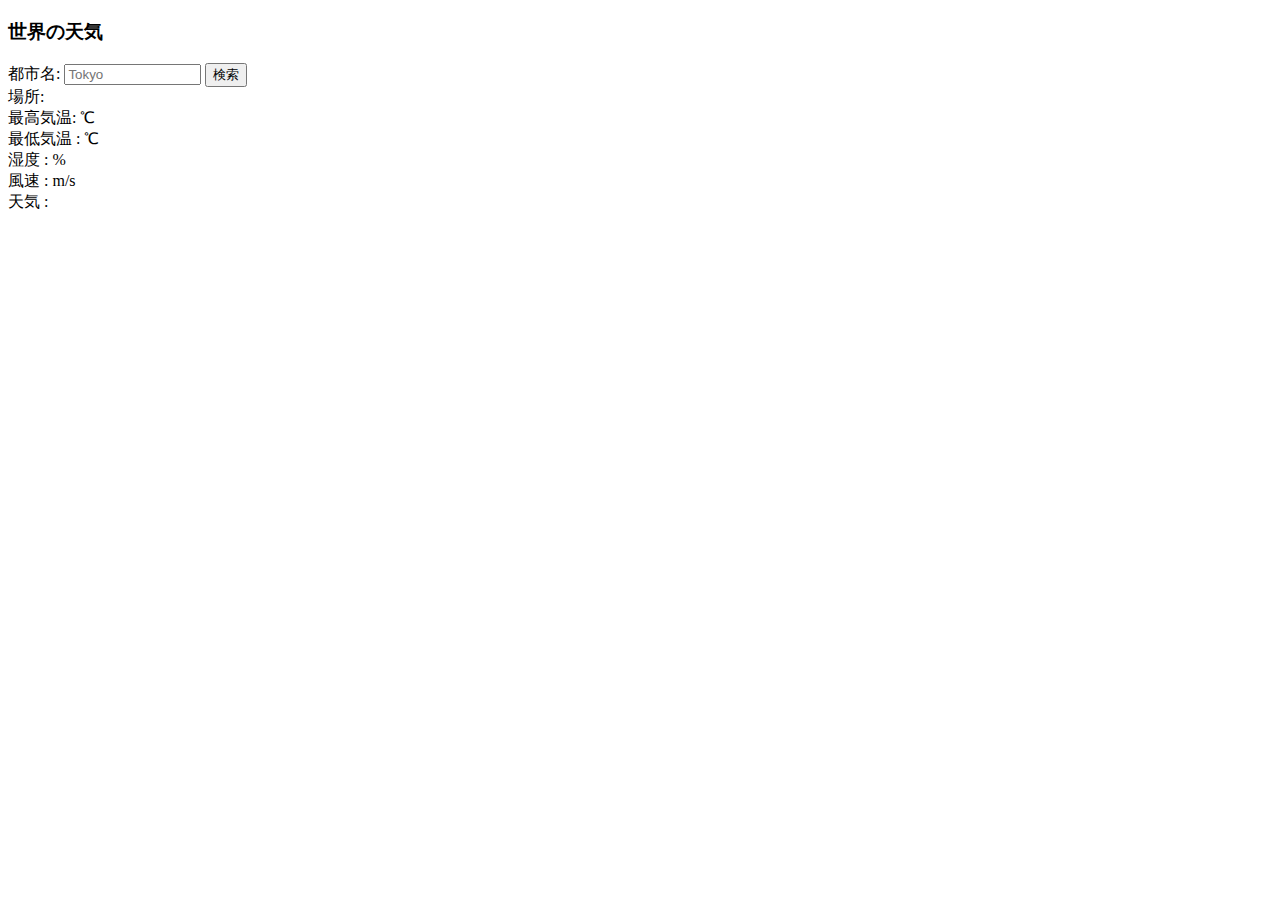
<file: Ajax-Lesson/index.html>
<!DOCTYPE html>
<html lang="ja">
  <head>
    <meta charset="UTF-8">
    <title>世界の天気</title>
  </head>
  <body>
    <h3>世界の天気</h3>
    <label>都市名:</label>
    <input id="cityname" type="text" size="14" maxlength="14" placeholder="Tokyo">
    <button id="btn">検索</button><br>
    <span>場所:</span>
    <span id="place"></span><br>
    <span>最高気温:</span>
    <span id="temp_max"></span>
    <span> ℃</span><br>
    <span>最低気温 :</span>
    <span id="temp_min"></span>
    <span> ℃</span><br>
    <span>湿度 :</span>
    <span id="humidity"></span>
    <span> %</span><br>
    <span>風速 :</span>
    <span id="speed"></span>
    <span> m/s</span><br>
    <span>天気 :</span>
    <span id="weather"></span>
    <div id="icon"><img id="img"></div>
    <script src="jquery.min.js"></script>
    <script src="script.js"></script>
  </body>
</html>
</file>
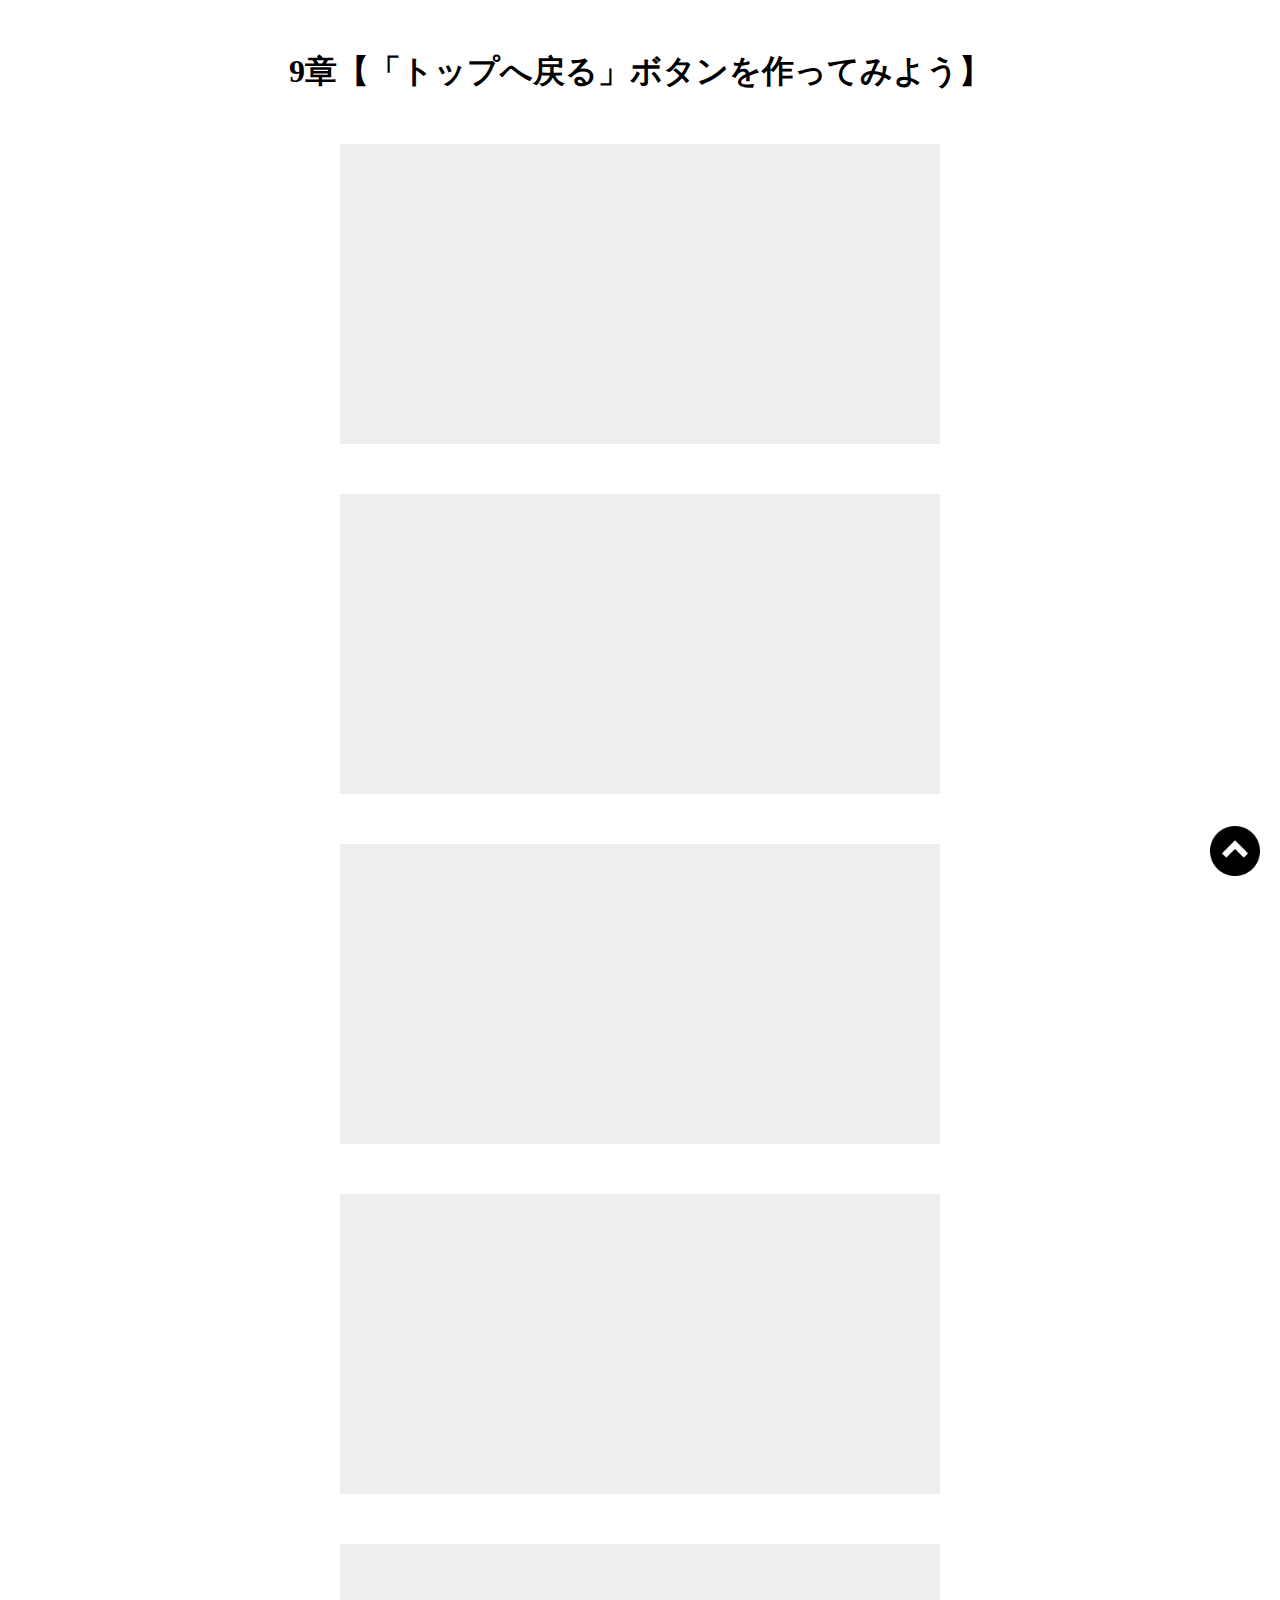
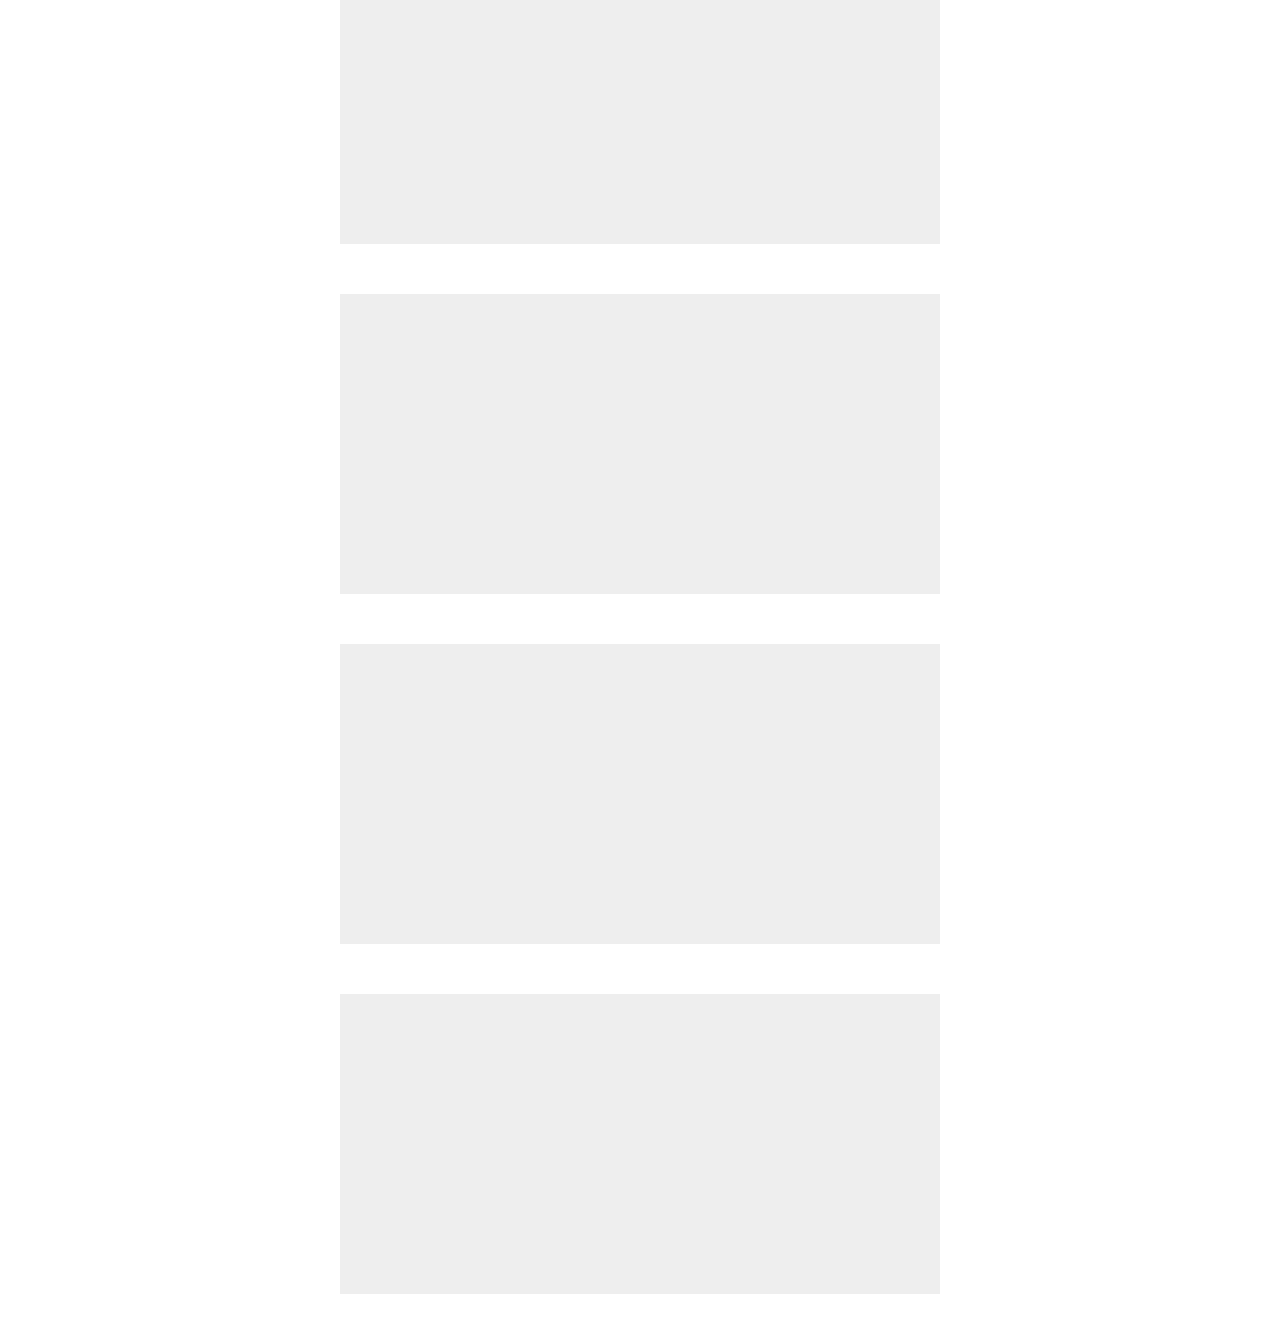
<file: Pagetop-Lesson/index.html>
<!DOCTYPE html>
  <html lang="ja">
    <head>
      <meta charset="UTF-8">
      <meta name="viewport" content="width=device-width, initial-scale=1.0">
      <title>9章【「トップへ戻る」ボタンを作ってみよう】</title>
      <link rel="stylesheet" href="css/style.css">
    </head>
    <body>
      <h1>9章【「トップへ戻る」ボタンを作ってみよう】</h1>

      <div class="box"></div>
      <div class="box"></div>
      <div class="box"></div>
      <div class="box"></div>
      <div class="box"></div>
      <div class="box"></div>
      <div class="box"></div>
      <div class="box"></div>

      <span id="back">
        <a href="#">
          <img src="img/arrow.png" alt="">
        </a>
      </span>

      <script src="js/jquery.min.js"></script>
      <script src="js/script.js"></script>
      
    </body>
  </html>
</file>
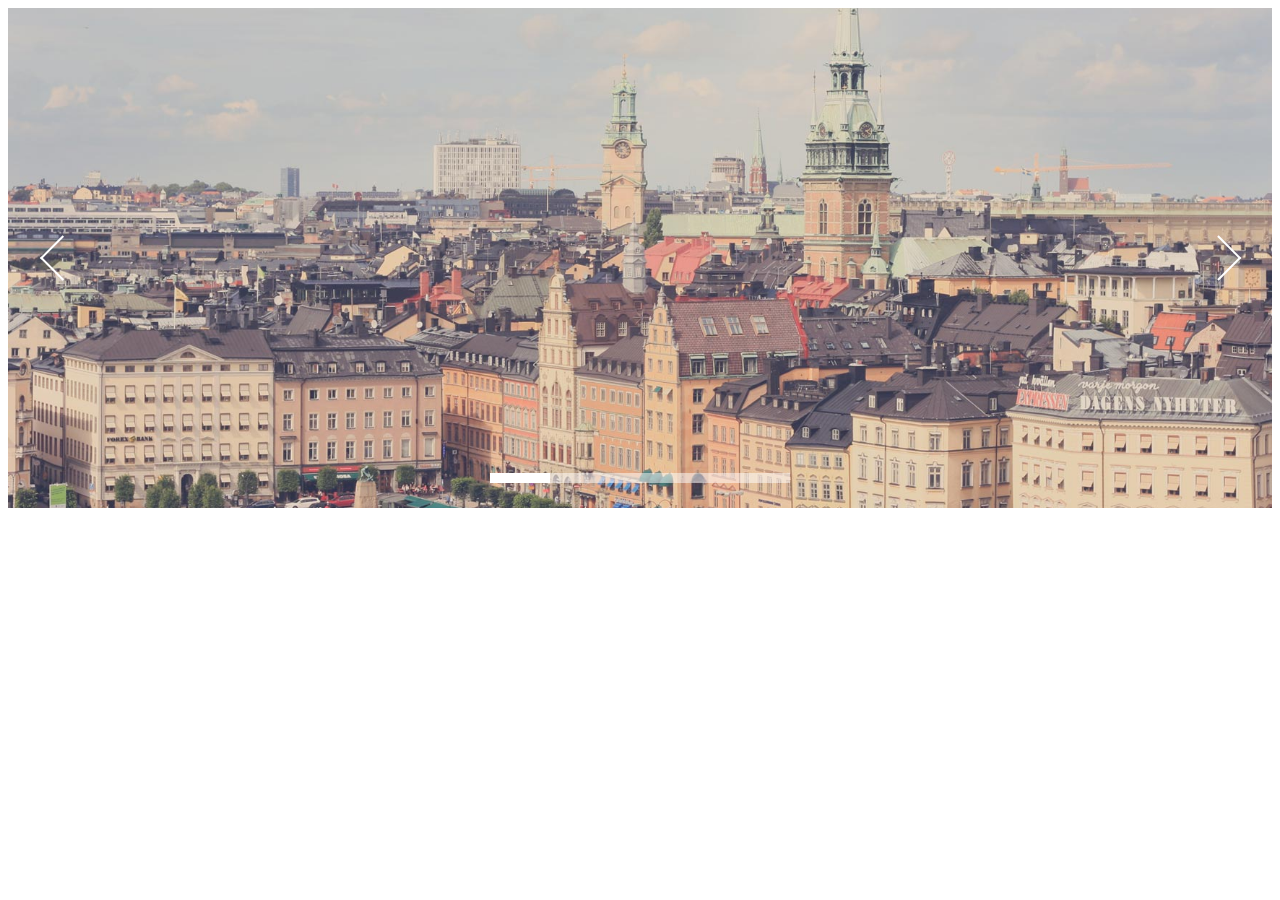
<file: SlideShow-Lesson/index.html>
<!DOCTYPE html>
<html lang="ja">
  <head>
    <meta charset="UTF-8">
    <link rel="stylesheet" href="css/skippr.css" />
    <link rel="stylesheet" href="css/style.css" />
    <title>skippr導入</title>
  </head>
  <body>
    <div class="container">
      <div class="theTarget">
        <div style="background-image: url(img/test1.jpg)"></div>
        <div style="background-image: url(img/test2.jpg)"></div>
        <div style="background-image: url(img/test3.jpg)"></div>
        <div style="background-image: url(img/test4.jpg)"></div>
        <div style="background-image: url(img/test5.jpg)"></div>
      </div>
    </div>

    <script src="js/jquery.min.js"></script>
    <script src="js/skippr.js"></script>
    <script src="js/script.js"></script>
  </body>
</html>
</file>
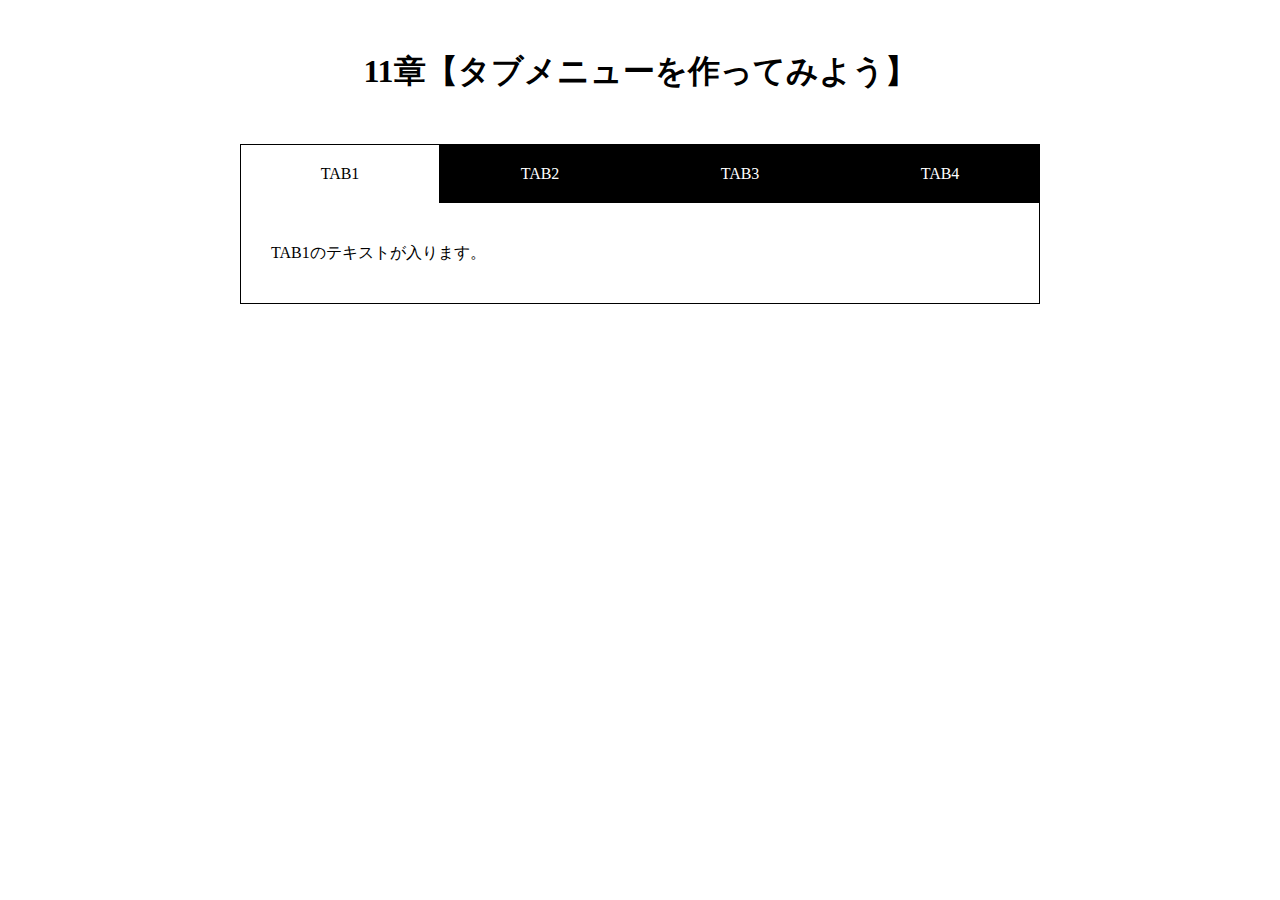
<file: Tabber-Lesson/index.html>
<!DOCTYPE html>
<html lang="ja">
  <head>
    <meta charset="UTF-8">
    <meta name="viewport" content="width=device-width, initial-scale=1.0">
    <title>11章【タブメニューを作ってみよう】</title>
    <link rel="stylesheet" href="css/style.css">
  </head>
  <body>
    <h1>11章【タブメニューを作ってみよう】</h1>

    <div class="wrap">
      <ul id="tab-menu">
        <li><a href="#tab1" class="active">TAB1</a></li>
        <li><a href="#tab2" class="">TAB2</a></li>
        <li><a href="#tab3" class="">TAB3</a></li>
        <li><a href="#tab4" class="">TAB4</a></li>
      </ul>

      <div id="tab-contents">
        <div id="tab1" class="tab">
          <p>TAB1のテキストが入ります。</p>
        </div>

        <div id="tab2" class="tab">
          <p>TAB2のテキストが入ります。TAB2のテキストが入ります。</p>
        </div>

        <div id="tab3" class="tab">
          <p>TAB3のテキストが入ります。TAB3のテキストが入ります。TAB3のテキストが入ります。</p>
        </div>

        <div id="tab4" class="tab">
          <p>TAB4のテキストが入ります。TAB4のテキストが入ります。TAB4のテキストが入ります。TAB4のテキストが入ります。</p>
        </div>
      </div>
    </div>
    <script src="js/jquery.min.js"></script>
    <script src="js/script.js"></script>
  </body>
</html>
</file>
<file: Pagetop-Lesson/css/style.css>
@charset "UTF-8";

* {
  margin: 0;
  padding: 0;
  box-sizing: border-box;
}

h1 {
  text-align: center;
  margin: 50px 0;
}

.box {
  height: 300px;
  width: 600px;
  margin: 0 auto 50px;
  background-color: #eee;
}

#back {
  position: fixed;
  right: 20px;
  bottom: 20px;
}

#back img {
  width: 50px;
}
</file>
<file: SlideShow-Lesson/css/skippr.css>
.skippr{width:100%;height:100%;position:relative;overflow:hidden}.skippr>div{position:absolute;width:100%;height:100%;background-size:cover;background-position:50% 62.5%}.skippr>img{position:absolute;top:50%;left:50%;-webkit-transform:translate(-50%, -50%);-moz-transform:translate(-50%, -50%);-ms-transform:translate(-50%, -50%);transform:translate(-50%, -50%);width:100%;min-height:100%}.skippr-nav-container{position:absolute;left:50%;-webkit-transform:translate(-50%, 0);transform:translate(-50%, 0);-moz-transform:translate(-50%, 0);-ms-transform:translate(-50%, 0);bottom:25px;overflow:auto;z-index:999}.skippr-nav-element{cursor:pointer;float:left;background-color:rgba(255,255,255,0.5);-webkit-transition:all .25s linear;transition:all .25s linear}.skippr-nav-element-bubble{width:12px;height:12px;border-radius:50%;margin:0 4px}.skippr-nav-element-block{width:60px;height:10px}.skippr-nav-element:hover,.skippr-nav-element-active{background-color:#fff}.skippr-arrow{position:absolute;z-index:999;top:50%;-webkit-transform:translate(0%, -50%);-moz-transform:translate(0%, -50%);-ms-transform:translate(0%, -50%);transform:translate(0%, -50%);width:30px;height:30px;transform-origin:center center;-webkit-transform-origin:top left;cursor:pointer}.skippr-previous{left:2.5%;-webkit-transform:rotate(-45deg);transform:rotate(-45deg);border-top:2px solid white;border-left:2px solid white}.skippr-next{right:3.5%;-webkit-transform:rotate(-45deg);transform:rotate(-45deg);border-bottom:2px solid white;border-right:2px solid white}
/*# sourceMappingURL=skippr.css.map */
</file>
<file: SlideShow-Lesson/css/style.css>
.container {
  height: 500px;
}
</file>
<file: Tabber-Lesson/css/style.css>
@charset "UTF-8";

* {
  margin: 0;
  padding: 0;
  box-sizing: border-box;
}

h1 {
  text-align: center;
  margin: 50px 0;
}

.wrap {
  width: 90%;
  max-width: 800px;
  margin: 0 auto;
}

#tab-menu {
  display: flex;
}

#tab-menu li {
  list-style-type: none;
  width: 25%;
}

#tab-menu li a {
  color: #fff;
  text-decoration: none;
  display: block;
  padding: 20px;
  text-align: center;
  background: #000;
  border: 1px solid #000;
  border-bottom: none;
}

#tab-menu .active {
  background: #fff;
  color: #000;
}

#tab-contents {
  display: flex;
  flex-wrap: wrap;
}

#tab-contents .tab {
  width: 100%;
  padding: 30px;
  background: #fff;
  border: 1px solid #000;
  border-top: none;
}

#tab-contents p {
  color: #000;
  line-height: 2.5;
}
</file>
